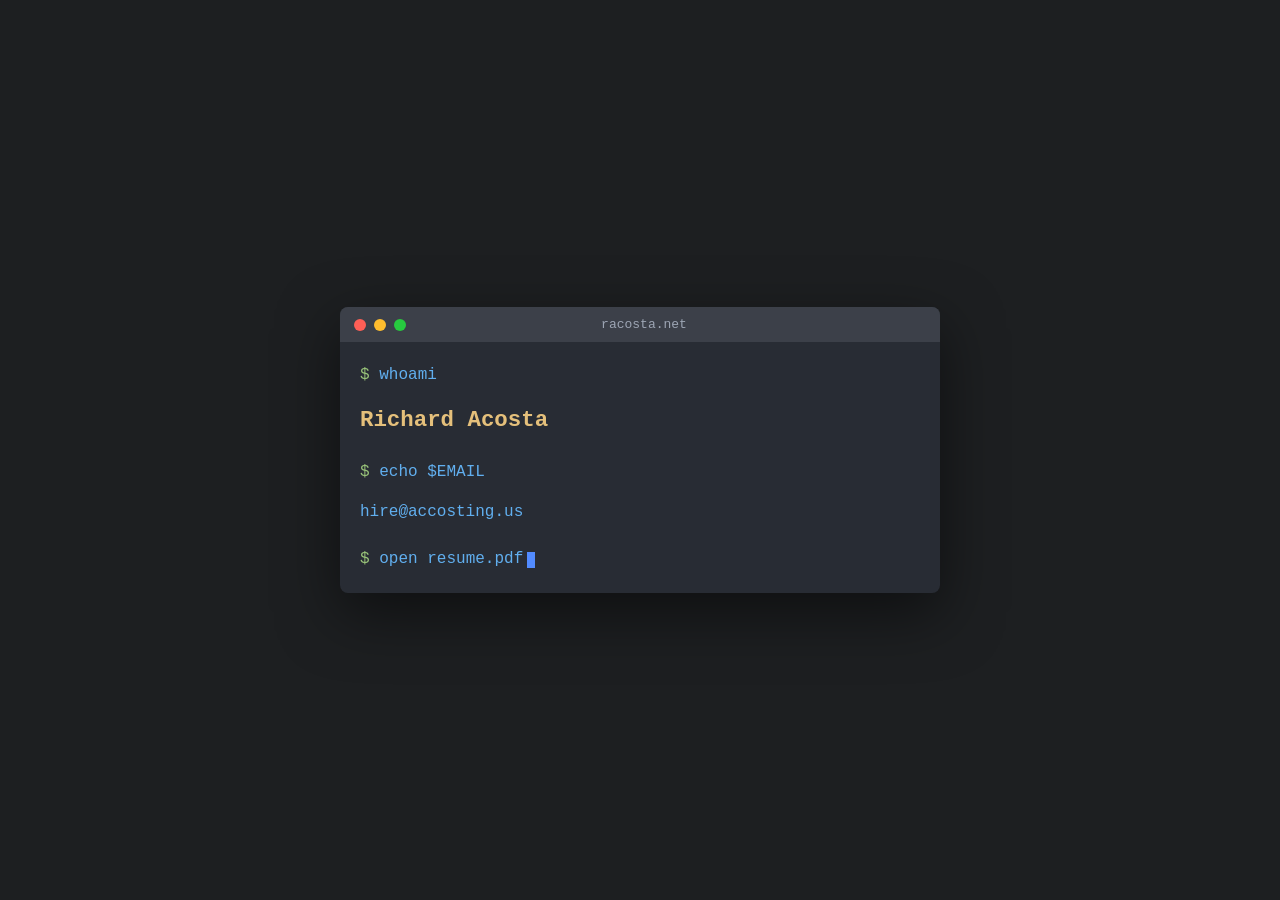
<file: docs/index.html>
<!doctype html>
<html lang="en">
<head>
  <meta charset="utf-8" />
  <meta name="viewport" content="width=device-width, initial-scale=1" />
  <title>racosta.net</title>
  <style>
    * {
      margin: 0;
      padding: 0;
      box-sizing: border-box;
    }

    body {
      font-family: 'Menlo', 'Monaco', 'Courier New', monospace;
      background: #1d1f21;
      min-height: 100vh;
      display: flex;
      align-items: center;
      justify-content: center;
      padding: 20px;
    }

    .terminal {
      background: #282c34;
      border-radius: 8px;
      max-width: 600px;
      width: 100%;
      box-shadow: 0 20px 60px rgba(0, 0, 0, 0.5);
      overflow: hidden;
    }

    .terminal-header {
      background: #3c4049;
      padding: 10px 14px;
      display: flex;
      align-items: center;
      gap: 8px;
    }

    .terminal-btn {
      width: 12px;
      height: 12px;
      border-radius: 50%;
    }

    .terminal-btn.close { background: #ff5f56; }
    .terminal-btn.minimize { background: #ffbd2e; }
    .terminal-btn.maximize { background: #27c93f; }

    .terminal-title {
      flex: 1;
      text-align: center;
      color: #9da5b4;
      font-size: 13px;
      margin-right: 52px;
    }

    .terminal-body {
      padding: 20px;
      color: #abb2bf;
      line-height: 1.7;
    }

    .prompt {
      color: #98c379;
    }

    .command {
      color: #61afef;
    }

    .output {
      margin: 12px 0 20px 0;
      padding-left: 0;
    }

    .name {
      color: #e5c07b;
      font-size: 1.4rem;
      font-weight: bold;
    }

    .link {
      color: #61afef;
      text-decoration: none;
      transition: color 0.2s;
    }

    .link:hover {
      color: #98c379;
    }

    .cursor {
      display: inline-block;
      width: 8px;
      height: 16px;
      background: #528bff;
      margin-left: 4px;
      animation: blink 1s step-end infinite;
      vertical-align: text-bottom;
    }

    @keyframes blink {
      50% { opacity: 0; }
    }

    @media (max-width: 640px) {
      .terminal {
        border-radius: 0;
      }
      .name {
        font-size: 1.2rem;
      }
    }
  </style>
</head>
<body>
  <div class="terminal">
    <div class="terminal-header">
      <div class="terminal-btn close"></div>
      <div class="terminal-btn minimize"></div>
      <div class="terminal-btn maximize"></div>
      <div class="terminal-title">racosta.net</div>
    </div>
    <div class="terminal-body">
      <div>
        <span class="prompt">$</span> <span class="command">whoami</span>
      </div>
      <div class="output">
        <span class="name">Richard Acosta</span>
      </div>

      <div>
        <span class="prompt">$</span> <span class="command">echo $EMAIL</span>
      </div>
      <div class="output">
        <a href="mailto:hire@accosting.us" class="link">hire@accosting.us</a>
      </div>

      <div>
        <a href="./files/racosta-resume.pdf" target="_blank" class="link"><span class="prompt">$</span> <span class="command">open resume.pdf</span><span class="cursor"></span></a>
      </div>
    </div>
  </div>
</body>
</html>
</file>
